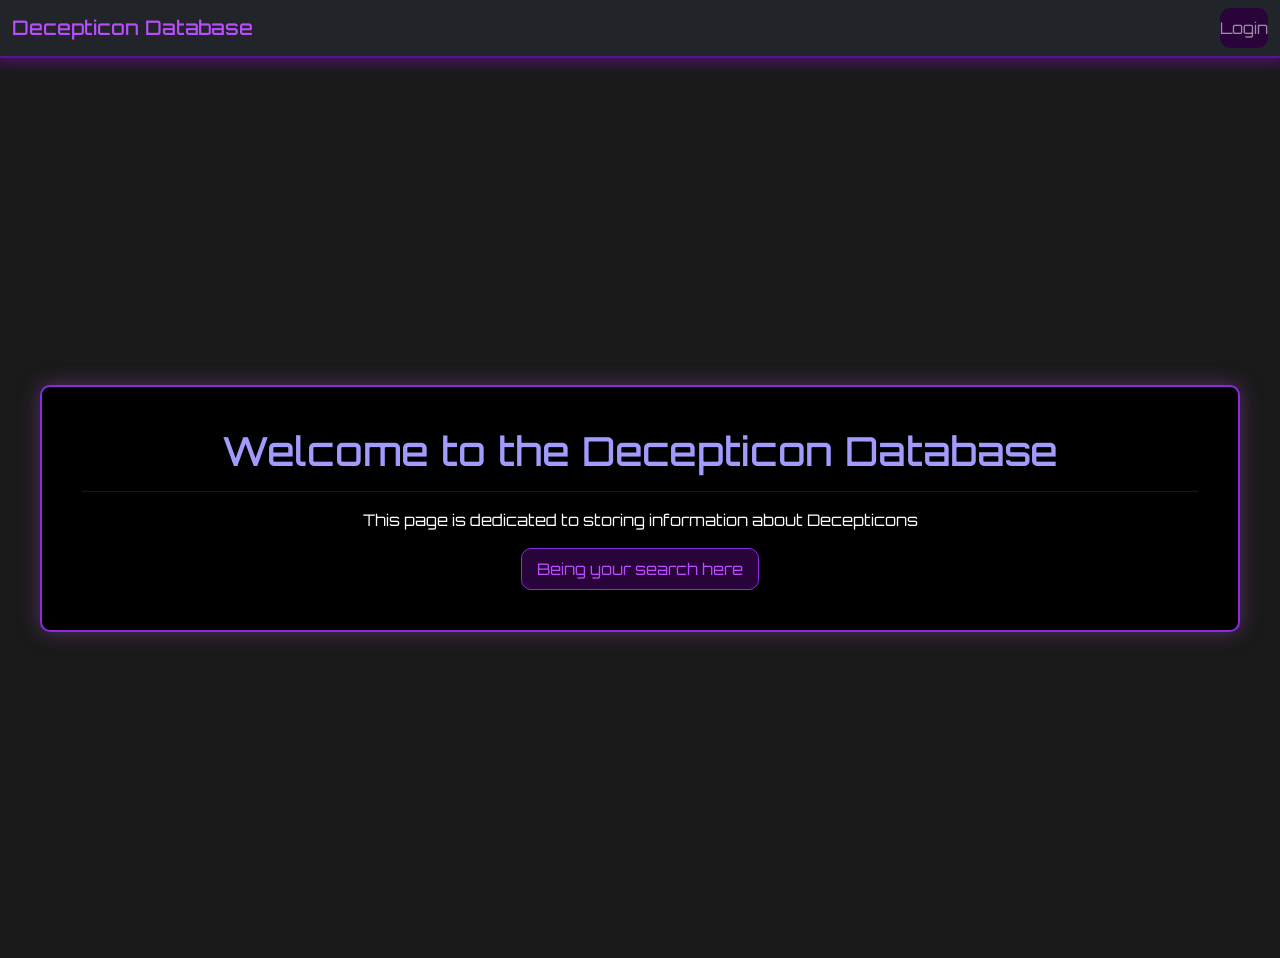
<file: index.html>
<!DOCTYPE html>
<html lang="en">

<head>
    <meta charset="UTF-8">
    <meta name="viewport" content="width=device-width, initial-scale=1.0">
    <title>Decepticon Databse</title>
    <link href="https://cdn.jsdelivr.net/npm/bootstrap@5.0.2/dist/css/bootstrap.min.css" rel="stylesheet"
        integrity="sha384-EVSTQN3/azprG1Anm3QDgpJLIm9Nao0Yz1ztcQTwFspd3yD65VohhpuuCOmLASjC" crossorigin="anonymous">

    <link rel="preconnect" href="https://fonts.googleapis.com">
    <link rel="preconnect" href="https://fonts.gstatic.com" crossorigin>
    <link href="https://fonts.googleapis.com/css2?family=Jacquard+12&family=Orbitron:wght@400..900&display=swap"
        rel="stylesheet">

    <link rel="stylesheet" href="styles/style.css">

</head>


<nav class="navbar navbar-dark bg-dark">
    <div class="container-fluid">
        <span class="navbar-brand mb-0 h1">Decepticon Database</span>
        <ul class="navbar-nav ms-auto" id="auth-links">
            <li class="nav-login"><a class="nav-link" href="pages/login.html">Login</a></li>
        </ul>
    </div>
</nav>



<main class="d-flex align-items-center justify-content-center min-vh-100">
    <div class="database-card">
        <h1 class="text-purple">Welcome to the Decepticon Database</h1>
        <hr class="border-purple">
        <p>This page is dedicated to storing information about Decepticons</p>

        <a href="pages/decept-search.html"><button class="search">Being your search here</button></a>
    </div>
</main>

<script src="scripts/session.js"></script>
<script src="scripts/login-logout.js"></script>
</body>

</html>











</body>

</html>
</file>
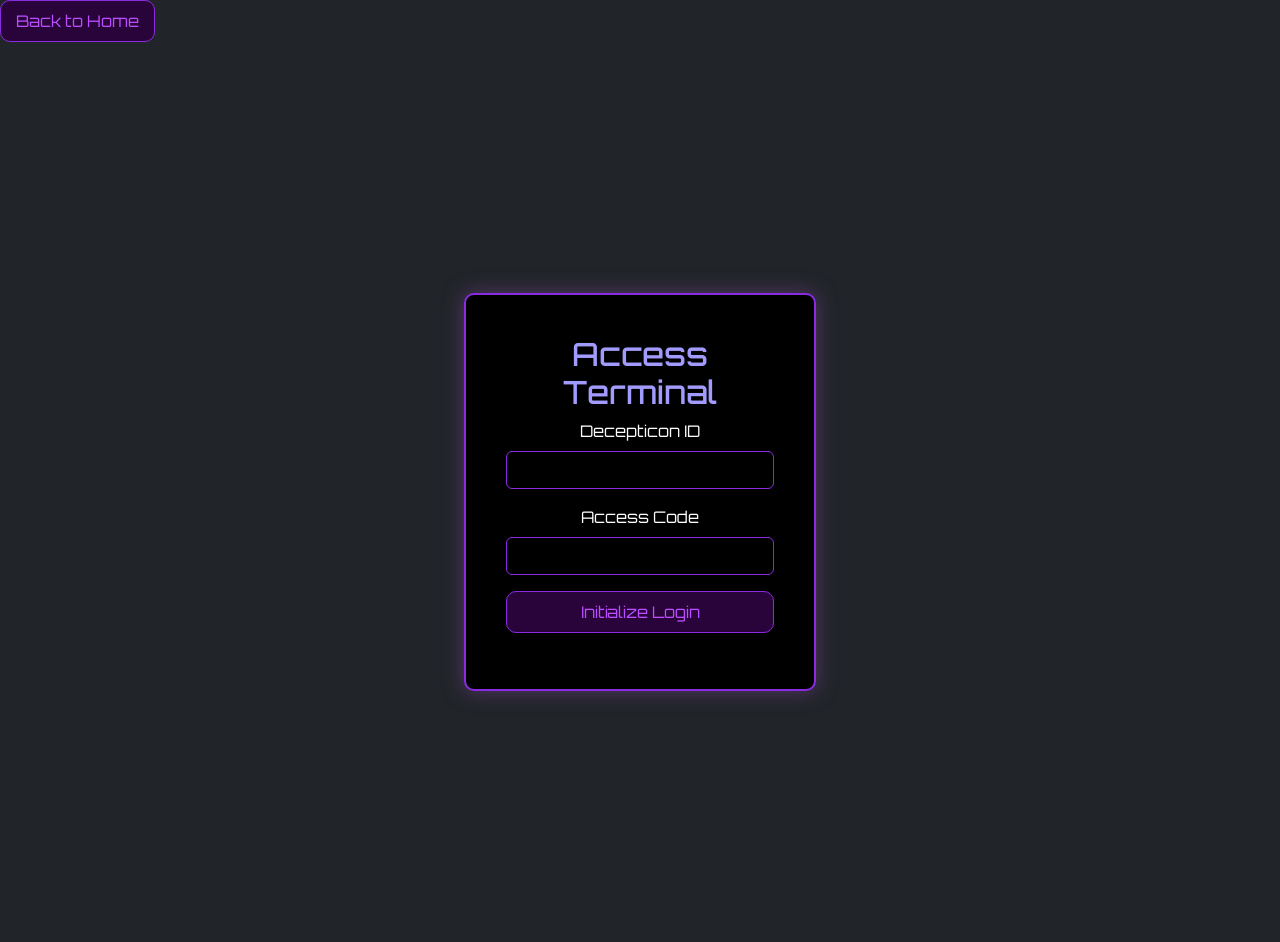
<file: pages/login.html>
<!DOCTYPE html>

<html lang="en">

<head>

    <meta charset="UTF-8">

    <meta name="viewport" content="width=device-width, initial-scale=1.0">

    <title>Decepticon Login</title>

    <link href="https://cdn.jsdelivr.net/npm/bootstrap@5.0.2/dist/css/bootstrap.min.css" rel="stylesheet">
    <link href="https://fonts.googleapis.com/css2?family=Orbitron:wght@400..900&display=swap" rel="stylesheet">

    <link rel="stylesheet" href="../styles/style.css">

</head>

<a href="../index.html" class="search text-decoration-none">
    <span class="back-arrow"></span> Back to Home
</a>

<body class="bg-dark text-white">
    <main class="d-flex align-items-center justify-content-center min-vh-100">
        <div class="database-card" style="width: 22rem;">
            <h2 class="text-center text-purple">Access Terminal</h2>
            <form id="decepticon-login">
                <div class="mb-3">
                    <label class="form-label">Decepticon ID</label>
                    <input type="text" id="username" class="form-control" required>
                </div>
                <div class="mb-3">
                    <label class="form-label">Access Code</label>
                    <input type="password" id="password" class="form-control" required>
                </div>
                <button type="submit" class="search w-100">Initialize Login</button>
            </form>
            <p id="message" class="text-danger mt-2 text-center"></p>
        </div>
    </main>
    <script src="../scripts/login-logout.js"></script>

</body>

</html>
</file>
<file: styles/style.css>
body {
    font-family: "Orbitron", sans-serif;
    background: url('https://images-wixmp-ed30a86b8c4ca887773594c2.wixmp.com/f/1d14bae9-e87f-4661-9dc3-d7f0875d43f2/dfonz9c-3d5a4968-bb1f-4516-8064-6554dc7ce8af.jpg/v1/fill/w_1192,h_670,q_70,strp/decepticons__4k_hd_wallpaper_by_generation_knight_dfonz9c-pre.jpg?token=eyJ0eXAiOiJKV1QiLCJhbGciOiJIUzI1NiJ9.[base64].UCemVdmrXliQYgvOBusrS-JLDA6McIvdxW-ogj84Wuo');
    /* background image made by generation-knight on DeviantArt */
    background-repeat: no-repeat;
    background-size: cover;
    background-attachment: fixed;
    background-position: center;
    color: black;
    margin: 0;
    padding: 0;
}


.orbitron {
    font-family: "Orbitron", sans-serif;
    font-optical-sizing: auto;
    /* font-weight: <weight>; */
    font-style: normal;
}

.navbar {
    background-color: rgb(0, 0, 0);
    width: 100;
    overflow: hidden;
    border-bottom: 2px solid rgba(144, 0, 255, 0.5);
    box-shadow: 0px 4px 10px 2px rgba(170, 0, 255, 0.3);

}

.navbar-brand {
    color: rgb(187, 77, 255);
    display: flex; 
    flex-direction: row; 
    padding-left: 0;
    margin-bottom: 0;
    list-style: none;

}

.navbar-nav {
    background-color: rgb(40, 4, 58);
    color: rgb(187, 77, 255);
    border-radius: 10px;
}

.nav-login {
    color: rgb(187, 77, 255);
}

body {
    background-color: #1a1a1a;

    margin: 0;
}


main {
    padding: 20px;
}

.database-card {
    background-color: #000000;

    color: #ffffff;
    padding: 40px;
    border: 2px solid blueviolet;

    border-radius: 10px;
    box-shadow: 0 0 20px rgba(142, 68, 173, 0.5);

    max-width: 1200px;
    width: 100%;
    text-align: center;
}

.text-purple {
    color: #a29bfe;
}

.border-purple {
    border-color: blueviolet !important;
}



.search {
   display: inline-block;
    background-color: rgb(40, 4, 58); 
    color: rgb(187, 77, 255);        
    border: 1px solid blueviolet;    
    padding: 8px 15px;
    border-radius: 10px;             
    font-family: "Orbitron", sans-serif;

}

/* Search */
.form-control {
    background-color: #000000;
    border: 1px solid blueviolet;
    font-family: "Orbitron", "sans-seriif";

}

.form-control:focus {
    background-color: rgba(137, 43, 226, 0.46);
    border: 1px solid blueviolet;
    font-family: "Orbitron", "sans-seriif";
    color: #ffffff;

}


.btn-outline-success {
    color: blueviolet;
    border-color: blueviolet;
}

.btn-outline-success:hover {
   box-shadow: 0 0 15px #9d4edd;
    color: black;
    background-color: blueviolet;
}

.card-link {
    text-decoration: none; 
    display: flex;
    flex-direction: column;
    align-items: center;
    width: 100%;
    height: 100%;
    color: inherit; 
}

.card-link img {
    width: 100%;
    height: 150px;
    object-fit: contain;
    border-radius: 4px;
    background: #000;
}

#searchResults {
    display: grid;
    grid-template-columns: repeat(auto-fit, minmax(250px, 1fr));; 
    gap: 20px;                             
    list-style-type: none;                 
    padding: 0;
    margin-top: 20px;
}

#searchResults li {
    border: 1px solid rgba(138, 43, 226, 0.5);
    padding: 15px;
    border-radius: 8px;
    background-color: #0a0a0a;
    display: flex;
    flex-direction: column;
    align-items: center;
    justify-content: space-between;
}

#searchResults li:hover {
    box-shadow: 0 0 15px #9d4edd;
}
</file>
